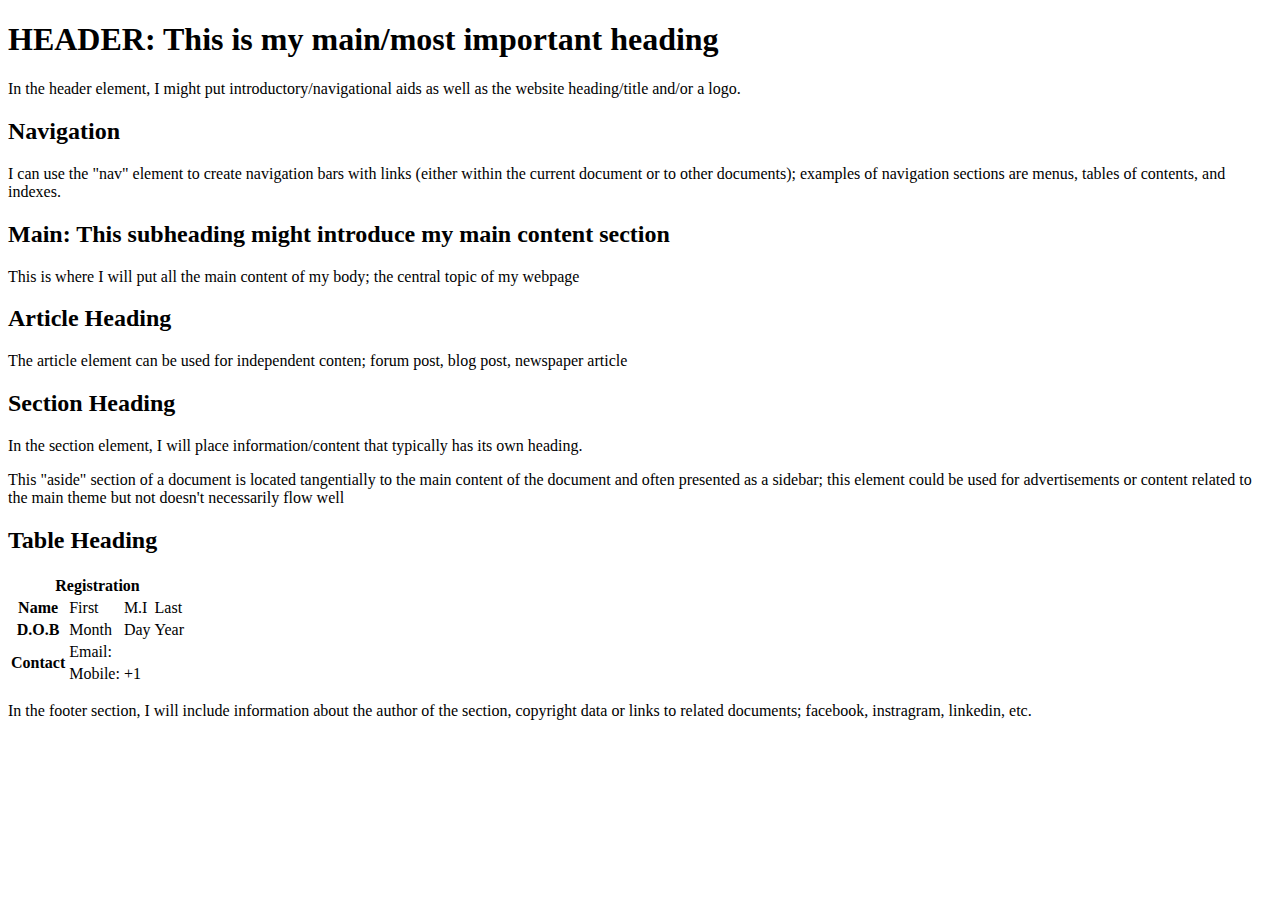
<file: html/gps/index.html>
<!DOCTYPE html>
<html>
  <head>
    <title>GPS 1.2 HTML</title>
  </head>
  <body>
    <header>
      <h1>HEADER: This is my main/most important heading</h1>
      <p> In the header element, I might put introductory/navigational aids as well as the website heading/title and/or a logo.</p>
      <nav>
        <h2>Navigation</h2>
        <p>I can use the "nav" element to create navigation bars with links (either within the current document or to other documents); examples of navigation sections are menus, tables of contents, and indexes.</p>
      </nav>
    </header>
    <main>
      <h2>Main: This subheading might introduce my main content section</h2>
      <p> This is where I will put all the main content of my body; the central topic of my webpage </p>
    </main>
    <article>
      <h2>Article Heading</h2>
      <p> The article element can be used for independent conten; forum post, blog post, newspaper article </p>
    </article>
    <section>
      <h2>Section Heading</h2>
      <p>In the section element, I will place information/content that typically has its own heading.</p>
    </section>
    <aside>
      <p> This "aside" section of a document is located tangentially to the main content of the document and often presented as a sidebar; this element could be used for advertisements or content related to the main theme but not doesn't necessarily flow well</p>
    </aside>
    <h2>Table Heading</h2>
    <table>
      <tr>
        <th colspan="4">Registration </th>
      </tr>
      <tr>
        <th>Name</th>
        <td>First</td>
        <td>M.I</td>
        <td>Last</td>
      </tr>
      <tr>
        <th>D.O.B</th>
        <td>Month</td>
        <td>Day</td>
        <td>Year</td>
      </tr>
      <tr>
        <th rowspan="2">Contact</th>
        <td>Email:</td>
        <td colspan="2"></td>
      </tr>
      <tr>
        <td>Mobile:</td>
        <td colspan="2">+1</td>
      </tr>
    </table>
    <footer>
      <p>In the footer section, I will include information about the author of the section, copyright data or links to related documents; facebook, instragram, linkedin, etc. </p>
    </footer>
  </body>
</html>

<!--
What is the purpose of HTML5 semantic tags? Which ones do you see as most useful?
Semenatic tags give the HTML document structure/organization and "meaning" - they do not provide any stylistic qualities or alter the look of the document. The tag I found most useful for adding organization to my document is the <section> tag - it help define sections that make it easy to navigate when filtering through code and editing.

What is the order the browser uses to display elements on a page?
The browser processes and loads elements in the order in which I place them on my HTML document - therefore, top to bottom.

What did you learn about Sublime in this challenge? Do you think you'll create more handy snippets at a later date?
Although, maybe not entirely relevant, but sublime related, I learned how to properly indent my HTML document and that when I do so, sublime creates these convenient drop down arrows that allow me to collapse certain elements to thus shorter my code and allow me to focus on specific areas instead of scrolling through lines on lines on lines. Snippets also were a pretty life changing and time saving concept and I will definitely be creating more snippets in the future!


What concept in this challenge was most difficult for you? How can you improve your understanding of this concept?
The only challenging part is not only understanding when/why each semantic tag is traditionally used, but also remembering to actually use the tags. It's easy to just start writing code and forget to use them. It would improve my understanding of their concept and their usefulness if I created a snippet that included some of the major/common ones and used it as a basic outline for every HTML document I create. Similar to in this Release, it helped create organization to my document (and my mind!!) when each element was already listed; encouraging me to plan ahead and think about what information I need to include and what information I don't need to include.
-->
</file>
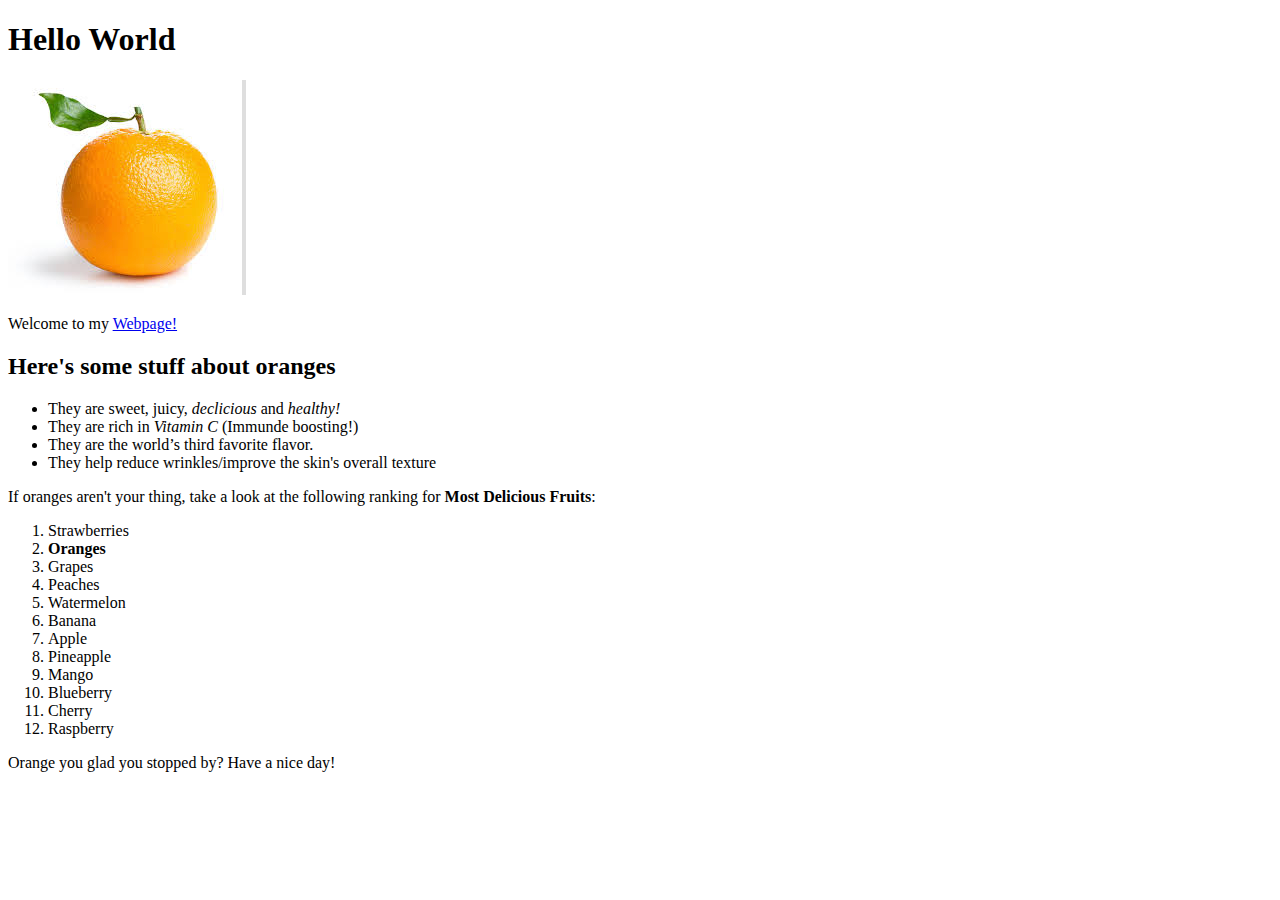
<file: html/web_basics/index.html>
<!DOCTYPE html>
<html>
  <head>
    <title>Basic Webpage</title>
  </head>
  <body>
    <h1>Hello World</h1>
    <img src="orange.png" alt="Orange">
    <p>Welcome to my <a href="http://www.google.com">Webpage!</a> </p>
    <h2>Here's some stuff about oranges</h2>
    <ul>
      <li>They are sweet, juicy, <em>declicious</em> and <em>healthy!</em></li>
      <li>They are rich in <em>Vitamin C</em> (Immunde boosting!)</li>
      <li>They are the world’s third favorite flavor.</li>
      <li>They help reduce wrinkles/improve the skin's overall texture</li>
    </ul>
    <p>If oranges aren't your thing, take a look at the following ranking for <strong>Most Delicious Fruits</strong>:
    <ol>
      <li>Strawberries</li>
      <li><strong>Oranges</strong></li>
      <li>Grapes</li>
      <li>Peaches</li>
      <li>Watermelon</li>
      <li>Banana</li>
      <li>Apple</li>
      <li>Pineapple</li>
      <li>Mango</li>
      <li>Blueberry</li>
      <li>Cherry</li>
      <li>Raspberry</li>
    </ol>
  <p>Orange you glad you stopped by? Have a nice day!</p>
  </body>
</html>
</file>
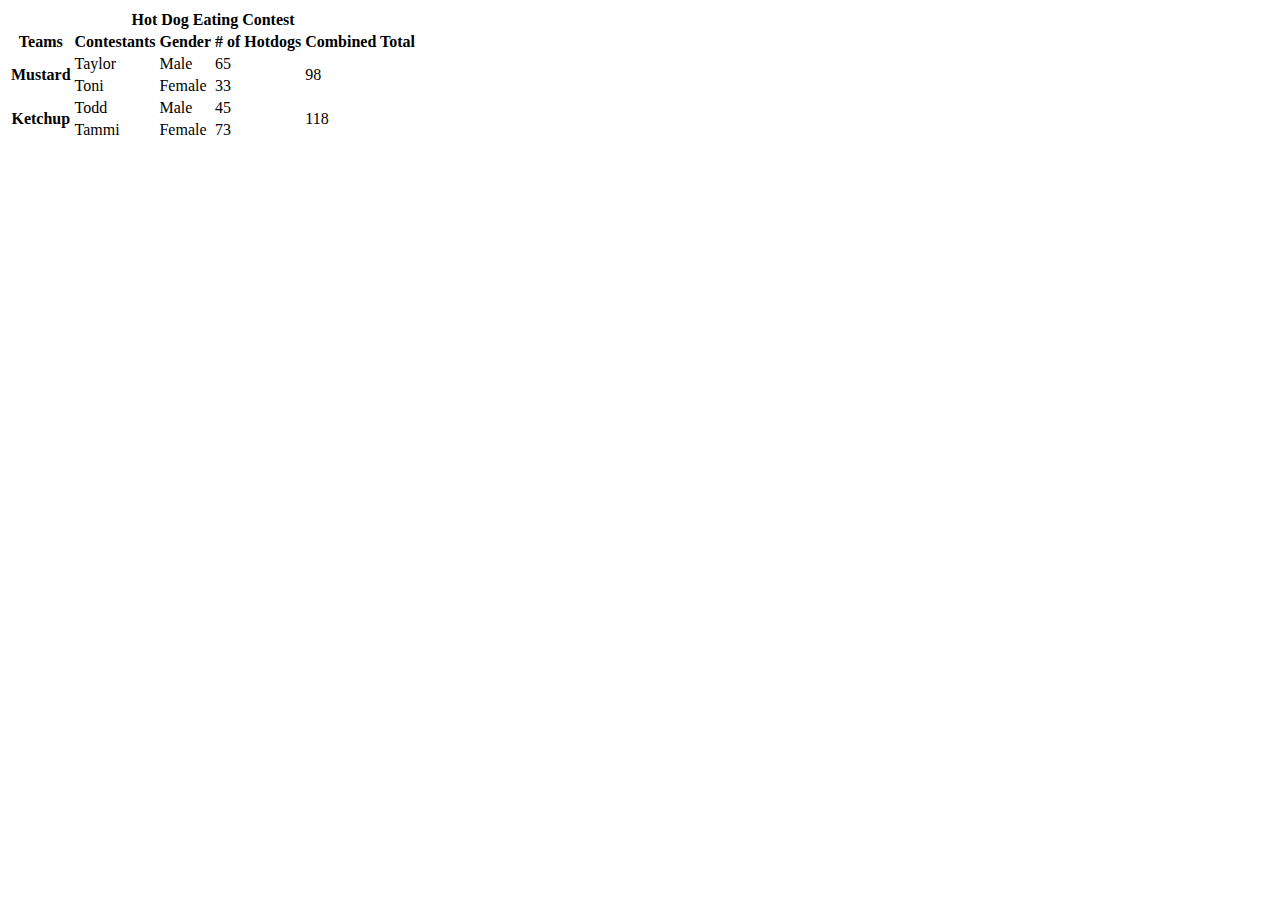
<file: html/fancy-table-practice.html>
<!DOCTYPE html>
<html>
<head>
  <title>Makin' Fancy Tables</title>
</head>
<body>
<table>
   <tr>
    <th colspan="5">Hot Dog Eating Contest</th>
  </tr>
  <tr>
    <th>Teams</th>
    <th>Contestants</th>
    <th>Gender</th>
    <th># of Hotdogs</th>
    <th>Combined Total</th>
  </tr>
  <tr>
    <th rowspan="2">Mustard</th>
    <td>Taylor</td>
    <td>Male</td>
    <td>65</td>
    <td rowspan="2">98</td>
  </tr>
  <tr>
    <td>Toni</td>
    <td>Female</td>
    <td>33</td>
  </tr>
  <tr>
    <th rowspan="2">Ketchup</th>
    <td>Todd</td>
    <td>Male</td>
    <td>45</td>
    <td rowspan="2">118</td>
  </tr>
  <tr>
    <td>Tammi</td>
    <td>Female</td>
    <td>73</td>
  </tr>
</table>
</body>
</html>
</file>
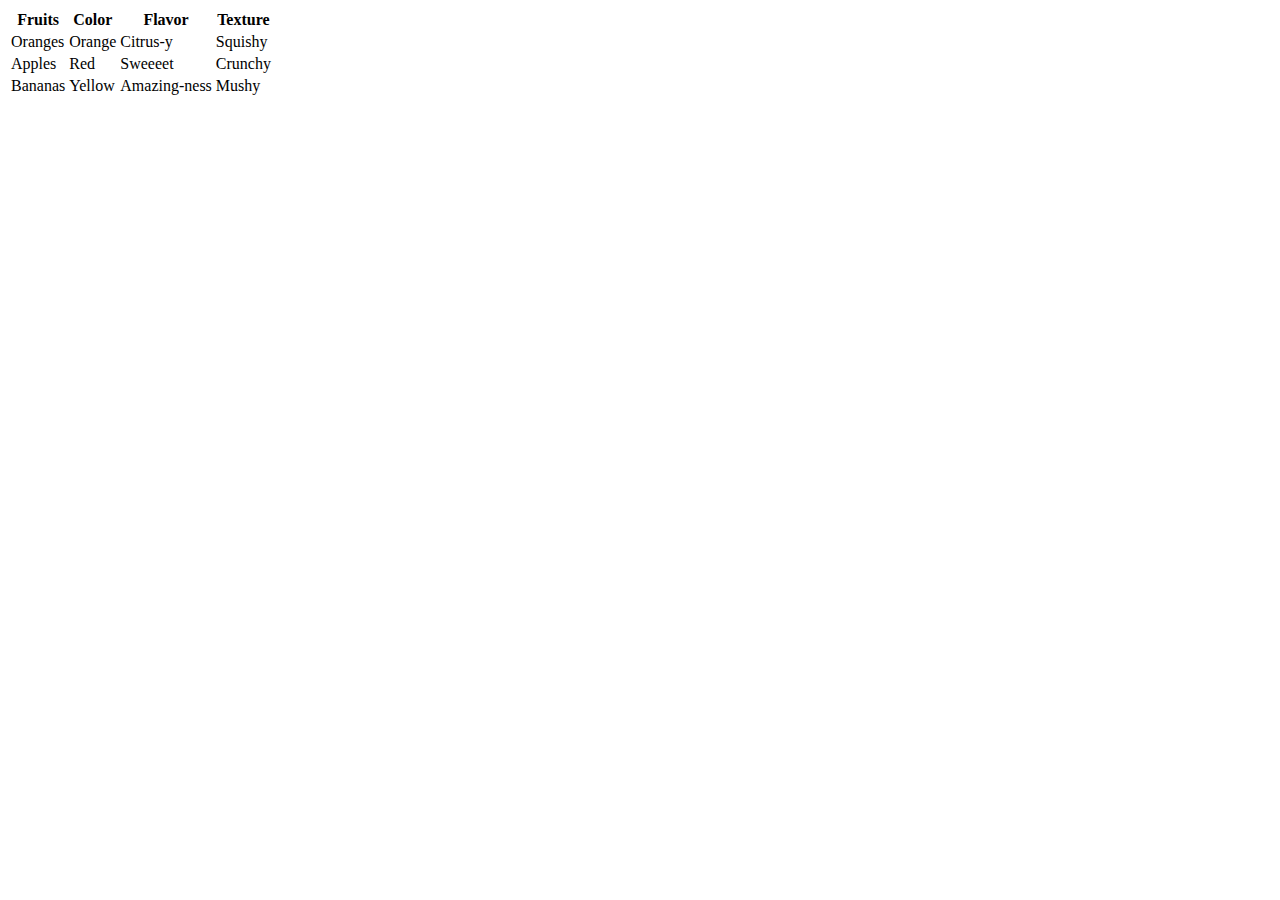
<file: html/table-practice.html>
<!DOCTYPE html>
<html>
<head>
  <title>Makin' Tables</title>
</head>
<body>
<table>
  <tr>
    <th>Fruits</th>
    <th>Color</th>
    <th>Flavor</th>
    <th>Texture</th>
  </tr>
  <tr>
    <td>Oranges</td>
    <td>Orange</td>
    <td>Citrus-y</td>
    <td>Squishy</td>
  </tr>
  <tr>
    <td>Apples</td>
    <td>Red</td>
    <td>Sweeeet</td>
    <td>Crunchy</td>
  </tr>
<tr>
  <td>Bananas</td>
  <td>Yellow</td>
  <td>Amazing-ness</td>
  <td>Mushy</td>
</tr>
</table>
</body>
</html>
</file>
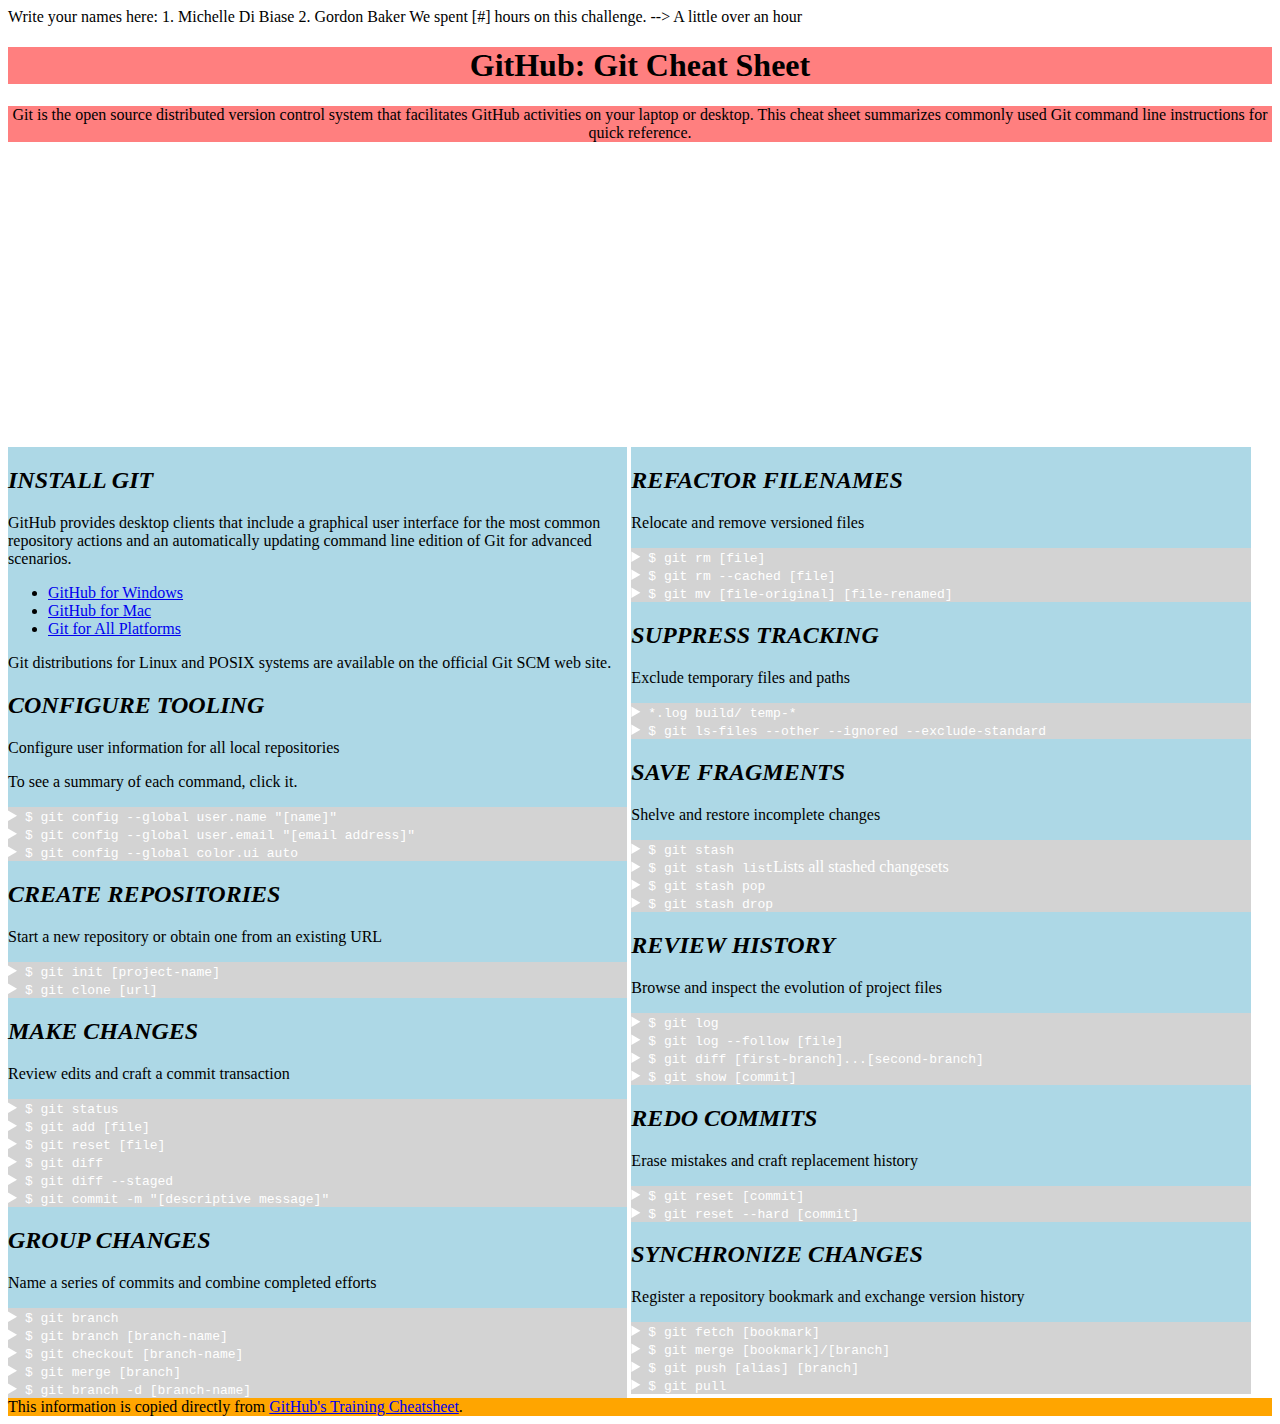
<file: css/GPS/gps2-1.html>
Write your names here:
1. Michelle Di Biase
2. Gordon Baker
We spent [#] hours on this challenge.
--> A little over an hour

<!-- This challenge uses HTML5 syntax that may not be available in all browsers (It works in Chrome and Safari, from my testing. (<details> and<summary>). -->

<!DOCTYPE html>
<html lang="en">
  <head>
    <meta charset="UTF-8">
    <link rel="stylesheet" href="gps2-1.css">  <!-- Insert a link to the stylesheet here -->
    <title>Git Cheat Sheet</title>
  </head>

  <body>
    <header>
      <h1>GitHub: Git Cheat Sheet</h1>
      <p>Git is the open source distributed version control system that
        facilitates GitHub activities on your laptop or desktop.
        This cheat sheet summarizes commonly used Git command line
        instructions for quick reference.</p>
    </header>

    <section class="column-1">
      <article>
        <h2>INSTALL GIT</h2>
        <p>GitHub provides desktop clients that include a graphical user
        interface for the most common repository actions and an automatically
        updating command line edition of Git for advanced scenarios.</p>
        <ul>
          <li><a href="https://windows.github.com">GitHub for Windows</a></li>
          <li><a href="https://mac.github.com">GitHub for Mac</a></li>
          <li><a href="http://git-scm.com">Git for All Platforms</a></li>
        </ul>

        Git distributions for Linux and POSIX systems are available on the
        official Git SCM web site.
      </article>

      <article>
        <h2>CONFIGURE TOOLING</h2>
        <p>Configure user information for all local repositories</p>
        <p> To see a summary of each command, click it.</p>

        <details>
          <summary><code>$ git config --global user.name "[name]"</code></summary>
          <p>Sets the name you want attached to your commit transactions</p>
        </details>

        <details>
          <summary><code>$ git config --global user.email "[email address]"</code></summary>
          <p>Sets the email you want atached to your commit transactions</p>
        </details>

        <details>
          <summary><code>$ git config --global color.ui auto</code></summary>
          <p>Enables helpful colorization of command line output</p>
        </details>
      </article>

      <article>
        <h2>CREATE REPOSITORIES</h2>
        <p>Start a new repository or obtain one from an existing URL</p>

        <details>
          <summary><code>$ git init [project-name]</code></summary>
          <p>Creates a new local repository with the specified name</p>
        </details>

        <details>
          <summary><code>$ git clone [url]</code></summary>
          <p>Downloads a project and its entire version history</p>
        </details>
      </article>

      <article>
        <h2>MAKE CHANGES</h2>
        <p>Review edits and craft a commit transaction</p>

        <details>
          <summary><code>$ git status</code></summary>
          <p>Lists all new or modified files to be committed</p>
        </details>

        <details>
          <summary><code>$ git add [file]</code></summary>
          <p>Snapshots the file in preparation for versioning</p>
        </details>

        <details>
          <summary><code>$ git reset [file]</code></summary>
          <p>Unstages the file, but preserve its contents</p>
        </details>

        <details>
          <summary><code>$ git diff</code></summary>
          <p>Shows file differences not yet staged</p>
        </details>

        <details>
          <summary><code>$ git diff --staged</code></summary>
          <p>Shows file differences between staging and the last file version</p>
        </details>

        <details>
          <summary><code>$ git commit -m "[descriptive message]"</code></summary>
          <p>Records file snapshots permanently in version history</p>
        </details>
      </article>

      <article>
        <h2>GROUP CHANGES</h2>
        <p>Name a series of commits and combine completed efforts</p>

        <details>
          <summary><code>$ git branch</code></summary>
          <p>Lists all local branches in the current repository</p>
        </details>

        <details>
          <summary><code>$ git branch [branch-name]</code></summary>
          <p>Creates a new branch</p>
        </details>

        <details>
          <summary><code>$ git checkout [branch-name]</code></summary>
          <p>Switches to the specified branch and updates the working directory</p>
        </details>

        <details>
          <summary><code>$ git merge [branch]</code></summary>
          <p>Combines the specified branch’s history into the current branch</p>
        </details>

        <details>
          <summary><code>$ git branch -d [branch-name]</code></summary>
          <p>Deletes the specified branch</p>
        </details>
      </article>
    </section>

    <section class="column-2">
      <article>
        <h2>REFACTOR FILENAMES</h2>
        <p>Relocate and remove versioned files</p>

        <details>
          <summary><code>$ git rm [file]</code></summary>
          <p>Deletes the file from the working directory and stages the deletion</p>
        </details>

        <details>
          <summary><code>$ git rm --cached [file]</code></summary>
          <p>Removes the file from version control but preserves the file locally</p>
        </details>

        <details>
          <summary><code>$ git mv [file-original] [file-renamed]</code></summary>
          <p>Changes the file name and prepares it for commit</p>
        </details>
      </article>

      <article>
        <h2>SUPPRESS TRACKING</h2>
        <p>Exclude temporary files and paths</p>

        <details>
          <summary><code>*.log
                    build/
                    temp-*
          </code></summary>
          <p>A text file named .gitignore suppresses accidental versioning of files and paths matching the specified paterns</p>
        </details>

        <details>
          <summary><code>$ git ls-files --other --ignored --exclude-standard</code></summary>
          <p>Lists all ignored files in this project</p>
        </details>
      </article>

      <article>
        <h2>SAVE FRAGMENTS</h2>
        <p>Shelve and restore incomplete changes</p>

        <details>
          <summary><code>$ git stash</code></summary>
          <p>Temporarily stores all modified tracked files</p>
        </details>

        <details>
          <summary><code>$ git stash list</code>Lists all stashed changesets</summary>
          <p></p>
        </details>

        <details>
          <summary><code>$ git stash pop</code></summary>
          <p>Restores the most recently stashed files</p>
        </details>

        <details>
          <summary><code>$ git stash drop</code></summary>
          <p>Discards the most recently stashed changeset</p>
        </details>

      </article>

      <article>
        <h2>REVIEW HISTORY</h2>
        <p>Browse and inspect the evolution of project files</p>

        <details>
          <summary><code>$ git log</code></summary>
          <p>Lists version history for the current branch</p>
        </details>

        <details>
          <summary><code>$ git log --follow [file]</code></summary>
          <p>Lists version history for a file, including renames</p>
        </details>

        <details>
          <summary><code>$ git diff [first-branch]...[second-branch]</code></summary>
          <p>Shows content differences between two branches</p>
        </details>

        <details>
          <summary><code>$ git show [commit]</code></summary>
          <p>Outputs metadata and content changes of the specified commit</p>
        </details>
      </article>

      <article>
        <h2>REDO COMMITS</h2>
        <p>Erase mistakes and craft replacement history</p>

        <details>
          <summary><code>$ git reset [commit]</code></summary>
          <p>Undoes all commits after [commit], preserving changes locally</p>
        </details>

        <details>
          <summary><code>$ git reset --hard [commit]</code></summary>
          <p>Discards all history and changes back to the specified commit</p>
        </details>
      </article>

      <article>
        <h2>SYNCHRONIZE CHANGES</h2>
        <p>Register a repository bookmark and exchange version history</p>

        <details>
          <summary><code>$ git fetch [bookmark]</code></summary>
          <p>Downloads all history from the repository bookmark</p>
        </details>

        <details>
          <summary><code>$ git merge [bookmark]/[branch]</code></summary>
          <p>Combines bookmark’s branch into current local branch</p>
        </details>

        <details>
          <summary><code>$ git push [alias] [branch]</code></summary>
          <p>Uploads all local branch commits to GitHub</p>
        </details>

        <details>
          <summary><code>$ git pull</code></summary>
          <p>Downloads bookmark history and incorporates changes</p>
        </details>
      </article>
    </section>

    <footer>
      This information is copied directly from <a href="https://training.github.com/kit/downloads/github-git-cheat-sheet.pdf">GitHub's Training Cheatsheet</a>.
    </footer>
  <!-- Add your reflection here as a comment. -->
  <!-- In terms of CSS positioning, there are still several concepts that I need to practice more; relative and absolote positiong make sense in theory, however, when I put them into practice, they rarely coorporate the way I want them to or the way I think they should. In terms of the learning competencies/challenges of this GPS in general, I felt extremely confident. I am able to create and use IDs and classes comfortably to manipulate elements and I can easily resize elements as well as adjust margins, borders and padding. I not only am capable of adjusting fonts, colors, images and general design, but I also enjoy it! And often times, I resort to the Chrome DevTools inspector to help understand and dissect a website's HTML and CSS elements.
  </body>
</html>
</file>
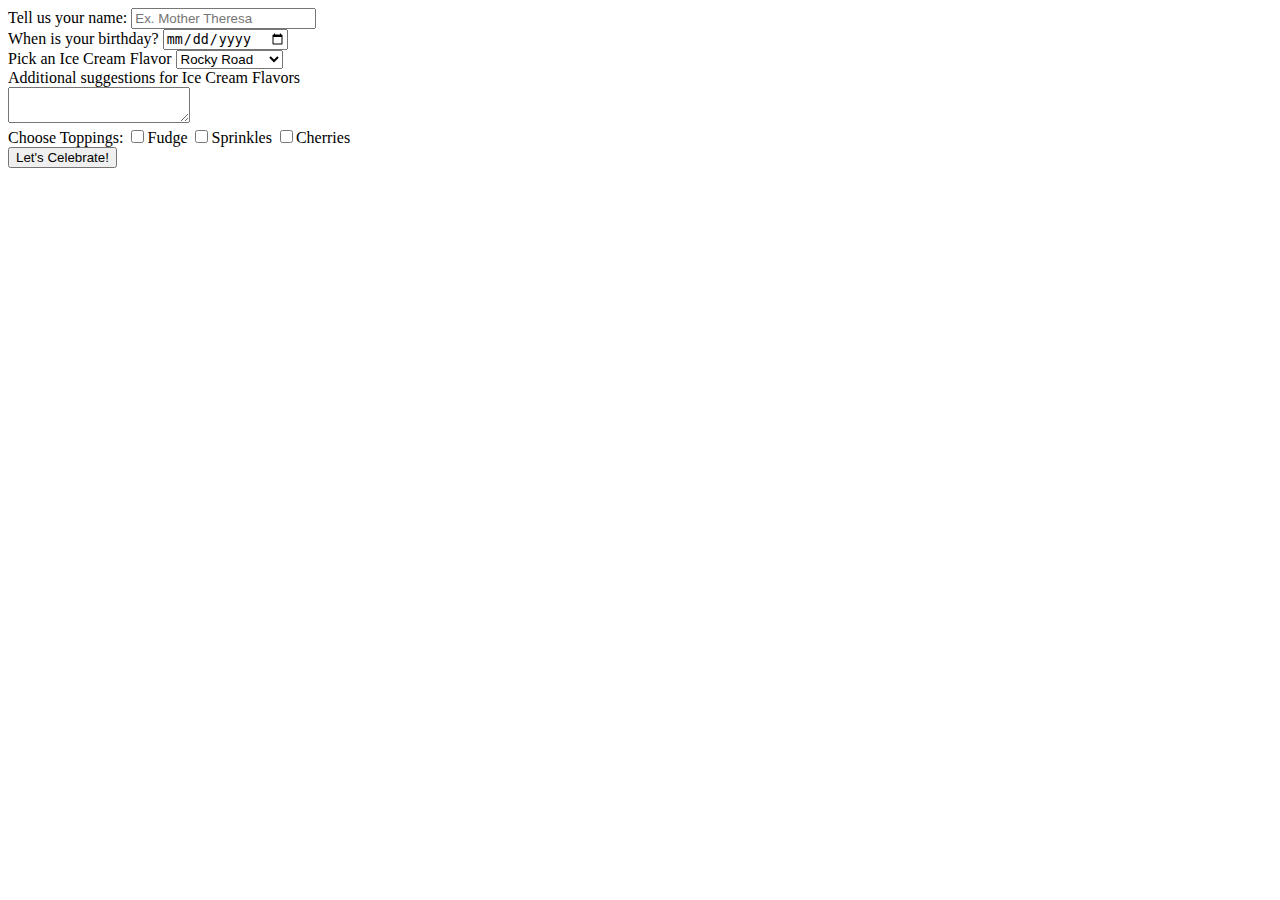
<file: html/forms/practice-form.html>
<!DOCTYPE html>
<html>
<head>
  <title>Practice Form</title>
</head>
<body>
<form name="practice" action="success.html" method="post">
<div>
<label>Tell us your name:</label>
<input type="text" name="username" placeholder="Ex. Mother Theresa">
</div>
<div>
  <label>When is your birthday?</label>
  <input type="date" name="birthday">
</div>
<div>
  <label>Pick an Ice Cream Flavor</label>
  <select name="Flavor">
    <option value="rocky road">Rocky Road</option>
    <option value="cookie dough">Cookie Dough</option>
    <option value="vanilla">Vanilla</option>
  </select>
</div>
<div>
<label>Additional suggestions for Ice Cream Flavors</label>
<br>
  <textarea name="comment"></textarea>
</div>
<div>
<label>Choose Toppings:</label>
  <input type="checkbox" name="topping" value="fudge">Fudge
  <input type="checkbox" name="topping" value="sprinkles">Sprinkles
  <input type="checkbox" name="topping" value="cherries">Cherries
</div>
<div>
<button type="submit">Let's Celebrate!</button>
</div>
</form>
</body>
</html>
</file>
<file: css/GPS/gps2-1.css>
header {
  background-image: url("http://www.kimcaise.com/wp-content/uploads/2013/12/snugs_610.gif");
  background-size: 25%;
  text-align:center;
  height: 400px;
}
header h1, header p {
  background-color: rgba(255,0,0,0.5);
}

footer {
  background-color: orange;
}

.column-1, .column-2 {
  display:inline-block;
  width:49%;
  vertical-align:top;
  background-color:lightblue;
}

details {
  background-color:gray;
  color:white;
}
summary {
  background-color:lightgray;
}
h2 {
  font-style:italic;
}
</file>
